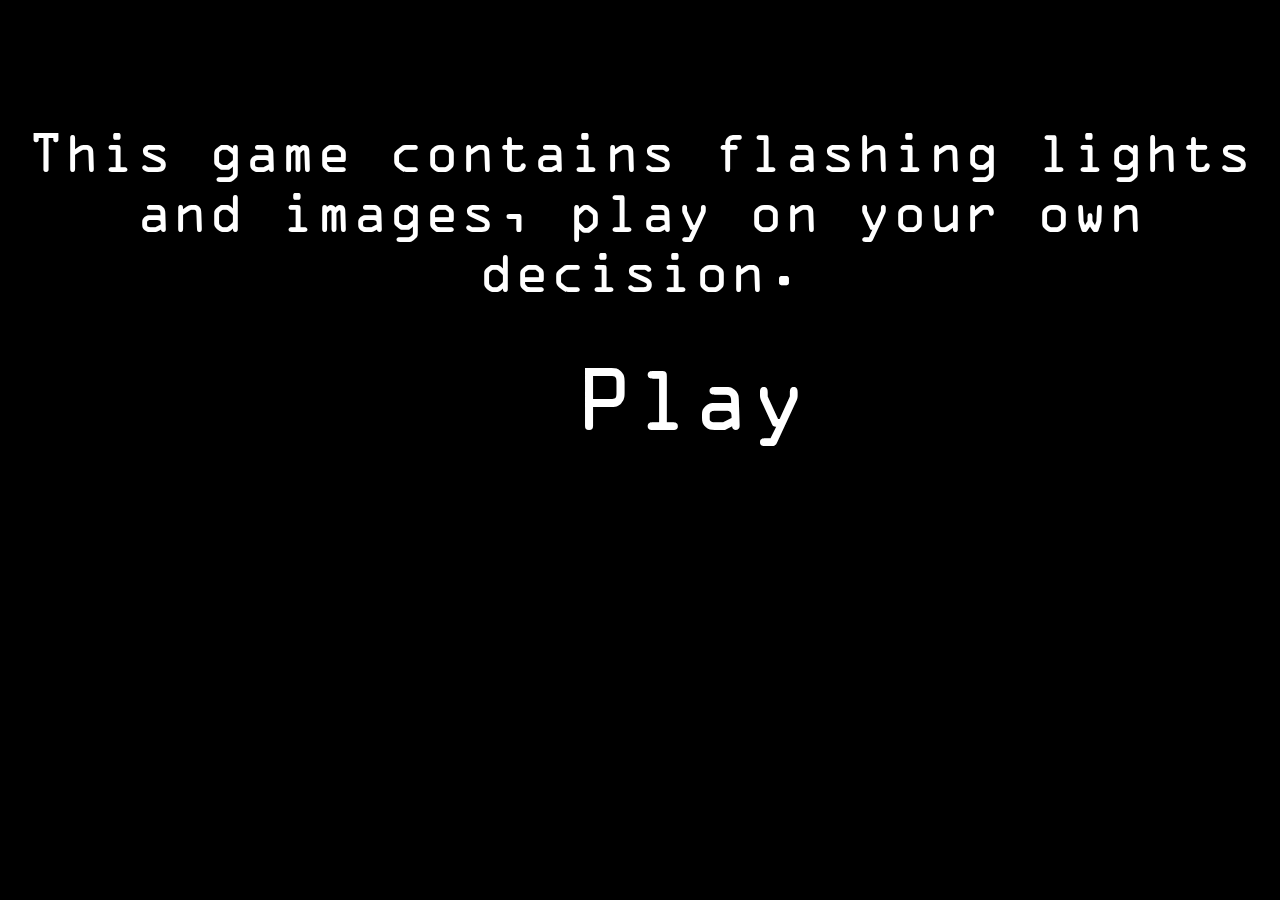
<file: index.html>
<!DOCTYPE html>
<html lang="en">
  <head>
    <meta charset="UTF-8" />
    <meta http-equiv="X-UA-Compatible" content="IE=edge" />
    <meta name="viewport" content="width=device-width, initial-scale=1.0" />
    <link rel="stylesheet" href="./res/css/mainRoom.css" />
    <title>Main Menu</title>
  </head>
  <body>
    <div id="text">
      This game contains flashing lights and images, play on your own decision.
    </div>
    <div id="button">Play</div>
    <div id="wantToPlay">
      <div id="tutorial2">
      </div>
      <video id="backgroundvideo4" loop>
        <source src="./res/videos/static.mp4" type="video/mp4" />
      </video>
      <audio id="indexBackgroundMusic" controls loop>
        <source src="./res/sound/mainSound.mp3" type="audio/mp3" />
      </audio>  
      <div id="honzabg"></div>
      <a href="game.html"> <div id="start">Play</div></a>
      <a href="game.html"> <div id="start2">Impossible mode</div></a>
      <div id="tutorial">Tutorial</div>
      <div id="back">Back</div>
      <div id="noc">Jedna<br> noc <br>u<br>  Honzáka</div>
    </div>
    <script type="module" src="./res/js/main.js"></script>
  
  </body>
</html>
</file>
<file: res/css/mainRoom.css>
html,
body {
  margin: 0;
  padding: 0;
  box-sizing: border-box;
  background-color: black;
  user-select: none;
  font-family: font;
}
@font-face {
  font-family: font;
  src: url(../Fonts/OCR\ A\ Std\ Regular.ttf);
}

#mainContent {
  height: 100vh;
  display: flex;
  align-items: center;
}

#lightBtnL,
#lightBtnR,
#doorBtnL,
#doorBtnR {
  background-color: blue;
  height: 12%;
  width: 3%;
  z-index: 2;
  position: absolute;
  cursor: pointer;
  background: transparent;
}
#lightBtnL {
  left: 1.7%;
  top: 57%;
}
#lightBtnR {
  right: 2.7%;
  top: 57%;
}
#doorBtnL {
  left: 1.7%;
  top: 45%;
}
#doorBtnR {
  right: 2.7%;
  top: 45%;
}

#camera {
  width: 33%;
  border-color: white;
  color: white;
  background-color: grey;
  border: 1px solid;
  height: 50px;
  position: absolute;
  cursor: default;
  top: 90%;
  left: 33%;
  right: 33%;
  font-size: 250%;
  text-align: center;
}
#turnaround {
  width: 10%;
  border-color: white;
  color: white;
  background-color: grey;
  border: 1px solid;
  height: 50px;
  position: absolute;
  cursor: default;
  top: 90%;
  left: 10%;
  right: 33%;
  font-size: 250%;
  text-align: center;
}
#myProgress {
  width: 30%;
  height: 6%;
  background-color: grey;
  position: absolute;
  display: none;
  left: 65%;
  top: 80%;
}
#myBar {
  width: 1%;
  height: 100%;
  background-color: white;
}
#puppetButton {
  width: 20%;
  border-color: white;
  color: white;
  background-color: grey;
  border: 1px solid;
  height: 50px;
  display: none;
  position: absolute;
  cursor: default;
  top: 90%;
  left: 70%;
  right: 33%;
  font-size: 250%;
  text-align: center;
}

#playagain {
  left: 40%;
  top: 40%;
  font-size: 50px;
  color: white;
  display: none;
}

#camImg {
  width: 100vw;
  height: 100vh;
  margin: auto;
  display: none;
}

#mapContainer {
  width: 28%;
  height: 35%;
  position: absolute;
  margin-top: -37vh;
  margin-left: 70vw;
  display: none;
}

#map {
  height: 100%;
  width: 100%;
}

#officeImg {
  width: 100vw;
  margin: auto;
}
#behindImg {
  width: 100vw;
  margin: auto;
  display: none;
}

.invBtn {
  position: absolute;
  height: 15%;
  background-color: aqua;
  width: 15%;
  cursor: pointer;
  background: transparent;
}

.active {
  background-color: grey;
}

#firstBtn{
  background-color: grey;
}

#mapContainer > :nth-child(2) {
  top: 11%;
  left: 53%;
  opacity: 0.7;
}

#mapContainer > :nth-child(3) {
  top: 35%;
  height: 11.5%;
  width: 14%;
  left: 4.5%;
  opacity: 0.7;
}

#mapContainer > :nth-child(4) {
  top: 36%;
  height: 12%;
  width: 14%;
  left: 79%;
  opacity: 0.7;
}

#freddynose {
  cursor: crosshair;
  width: 2%;
  height: 2%;
  position: absolute;
  left: 41%;
  top: 34%;
}

#time {
  position: absolute;
  top: 10%;
  color: white;
  left: 90%;
  font-size: 50px;
}
#energyindicator {
  position: absolute;
  top: 80%;
  color: white;
  left: 10%;
  font-size: 50px;
}
#backgroundvideo,
#backgroundvideo2,
#backgroundvideo3,
#backgroundvideo4,
#honzajs {
  position: fixed;
  width: 100vw;
  height: 100vh;
  margin: auto;
  display: none;
}
#backgroundvideo4 {
  top: 3%;
  display: block;
}

#start {
  position: absolute;
  color: white;
  left: 20%;
  top: 55%;
  font-size: 70px;
  width: 500px;
}
#start2 {
  position: absolute;
  color: white;
  left: 20%;
  top: 68%;
  font-size: 70px;
  width: 1000px;
  
 
}

/* 
#camButton{
    width: 40%;
    height: 60px;
    cursor: pointer;
    margin-top: 45%;
    margin-left: 30%;

    background-color: aqua;
    background-image: url(../img/btnNotRemovedBg.png);
    background-repeat: no-repeat;
    background-size: cover;
}  */

#game {
  display: block;
}

#wantToPlay {
  display: none;
}

#text {
  color: white;
  font-size: 50px;
  text-align: center;
  padding-top: 10%;
  display: block;
}
#button {
  color: white;
  font-size: 80px;
  position: absolute;
  top: 40%;
  left: 45%;
}
#button:hover {
  font-size: 90px;
  color: grey;
  cursor: pointer;
}

#indexBackgroundMusic {
  display: none;
}

#honzabg {
  background-image: url("../img/honza.png");
  position: absolute;
  width: 400px;
  height: 600px;
  left: 60%;
  display: block;
  top: 20%;
  background-repeat: no-repeat;
  opacity: 50%;
}

#tutorial {
  cursor: pointer;
  position: absolute;
  color: white;
  left: 20%;
  top: 80%;
  font-size: 70px;
  width: 1000px;
}

#start2:hover {
left:11%;
text-shadow: rgb(0, 0, 0) 3px 0px 0px, rgb(0, 0, 0) 2.83487px 0.981584px 0px,
rgb(0, 0, 0) 2.35766px 1.85511px 0px, rgb(0, 0, 0) 1.62091px 2.52441px 0px,
rgb(0, 0, 0) 0.705713px 2.91581px 0px,
rgb(0, 0, 0) -0.287171px 2.98622px 0px,
rgb(0, 0, 0) -1.24844px 2.72789px 0px, rgb(0, 0, 0) -2.07227px 2.16926px 0px,
rgb(0, 0, 0) -2.66798px 1.37182px 0px, rgb(0, 0, 0) -2.96998px 0.42336px 0px,
rgb(0, 0, 0) -2.94502px -0.571704px 0px,
rgb(0, 0, 0) -2.59586px -1.50383px 0px,
rgb(0, 0, 0) -1.96093px -2.27041px 0px,
rgb(0, 0, 0) -1.11013px -2.78704px 0px,
rgb(0, 0, 0) -0.137119px -2.99686px 0px,
rgb(0, 0, 0) 0.850987px -2.87677px 0px,
rgb(0, 0, 0) 1.74541px -2.43999px 0px, rgb(0, 0, 0) 2.44769px -1.73459px 0px,
rgb(0, 0, 0) 2.88051px -0.838247px 0px;

}

#tutorial:hover,
#start:hover,
#back:hover {
  color: #00ff19;
  text-shadow: rgb(0, 0, 0) 3px 0px 0px, rgb(0, 0, 0) 2.83487px 0.981584px 0px,
    rgb(0, 0, 0) 2.35766px 1.85511px 0px, rgb(0, 0, 0) 1.62091px 2.52441px 0px,
    rgb(0, 0, 0) 0.705713px 2.91581px 0px,
    rgb(0, 0, 0) -0.287171px 2.98622px 0px,
    rgb(0, 0, 0) -1.24844px 2.72789px 0px, rgb(0, 0, 0) -2.07227px 2.16926px 0px,
    rgb(0, 0, 0) -2.66798px 1.37182px 0px, rgb(0, 0, 0) -2.96998px 0.42336px 0px,
    rgb(0, 0, 0) -2.94502px -0.571704px 0px,
    rgb(0, 0, 0) -2.59586px -1.50383px 0px,
    rgb(0, 0, 0) -1.96093px -2.27041px 0px,
    rgb(0, 0, 0) -1.11013px -2.78704px 0px,
    rgb(0, 0, 0) -0.137119px -2.99686px 0px,
    rgb(0, 0, 0) 0.850987px -2.87677px 0px,
    rgb(0, 0, 0) 1.74541px -2.43999px 0px, rgb(0, 0, 0) 2.44769px -1.73459px 0px,
    rgb(0, 0, 0) 2.88051px -0.838247px 0px;
  color: white;
  left: 11%;
}

#back:hover {
  font-size: 130px;
  cursor: pointer;
  left: 3%;
}

#tutorial2 {
  height: 100vh;
  display: flex;
  align-items: center;
  width: 100vw;
  margin: auto;
  background-image: url(../img/tutorial1.png);
  background-position: center;
}
#back {
  position: absolute;
  color: white;
  left: 5%;
  top: 5%;
  font-size: 100px;
  width: 100px;
  display: none;
}

#noc {
  position: absolute;
  color: white;
  left: 20%;
  top: 10%;
  font-size: 80px;
  width: 1000px;
  text-shadow: rgb(0, 0, 0) 3px 0px 0px, rgb(0, 0, 0) 2.83487px 0.981584px 0px,
    rgb(0, 0, 0) 2.35766px 1.85511px 0px, rgb(0, 0, 0) 1.62091px 2.52441px 0px,
    rgb(0, 0, 0) 0.705713px 2.91581px 0px,
    rgb(0, 0, 0) -0.287171px 2.98622px 0px,
    rgb(0, 0, 0) -1.24844px 2.72789px 0px, rgb(0, 0, 0) -2.07227px 2.16926px 0px,
    rgb(0, 0, 0) -2.66798px 1.37182px 0px, rgb(0, 0, 0) -2.96998px 0.42336px 0px,
    rgb(0, 0, 0) -2.94502px -0.571704px 0px,
    rgb(0, 0, 0) -2.59586px -1.50383px 0px,
    rgb(0, 0, 0) -1.96093px -2.27041px 0px,
    rgb(0, 0, 0) -1.11013px -2.78704px 0px,
    rgb(0, 0, 0) -0.137119px -2.99686px 0px,
    rgb(0, 0, 0) 0.850987px -2.87677px 0px,
    rgb(0, 0, 0) 1.74541px -2.43999px 0px, rgb(0, 0, 0) 2.44769px -1.73459px 0px,
    rgb(0, 0, 0) 2.88051px -0.838247px 0px;
}
#puppetButtonAll {
  position: absolute;
  width: 100%;
  height: 100%;
  display: none;
}

#mutecall {
  width: 20%;
  border-color: red;
  color: red;
  background-color: none;
  border: 1px solid;
  height: 50px;
  position: absolute;
  cursor: default;
  top: 10%;
  left: 7%;
  right: 5%;
  font-size: 250%;
  text-align: center;
}
#helpWanted {
  position: fixed;
  width: 100vw;
  height: 100vh;
  margin: auto;
  background-image:url(../img/frontimage.png) ;
  display:none;


}
</file>
